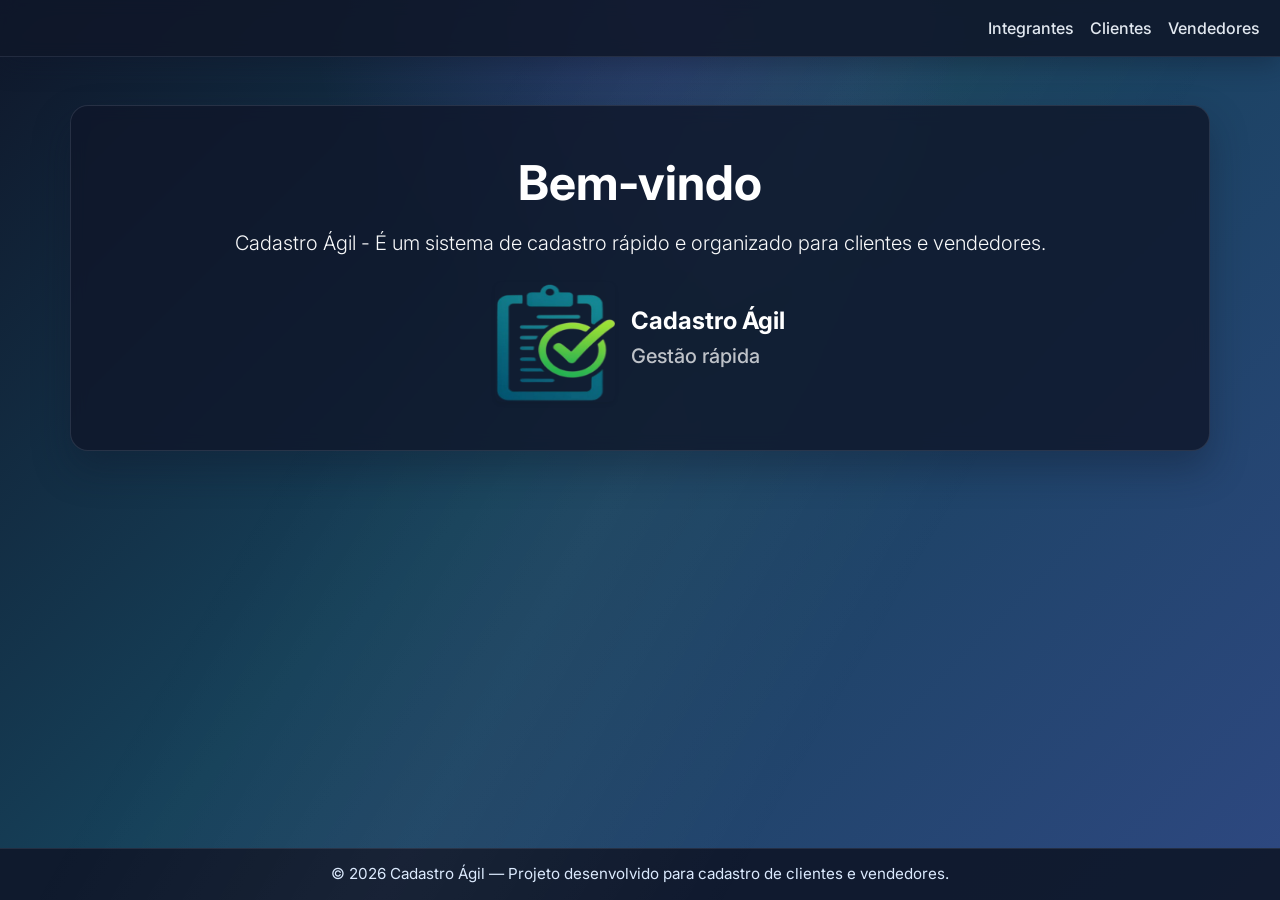
<file: index.html>
<!DOCTYPE html>
<html lang="pt-br">

<head>
    <meta charset="UTF-8">
    <title>Cadastro Ágil</title>
    <meta name="viewport" content="width=device-width, initial-scale=1.0">
    <link href="https://cdn.jsdelivr.net/npm/bootstrap@5.3.0/dist/css/bootstrap.min.css" rel="stylesheet">
    <link rel="stylesheet" href="css/style.css">
</head>

<body>
    <nav class="navbar navbar-expand-lg navbar-dark bg-dark">
        <div class="container-fluid">
            <!-- Botão hambúrguer (mobile) -->
            <button class="navbar-toggler" type="button" data-bs-toggle="collapse" data-bs-target="#menu">
                <span class="navbar-toggler-icon"></span>
            </button>
            <!-- Menu -->
            <div class="collapse navbar-collapse" id="menu">
                <ul class="navbar-nav ms-auto">
                    <li class="nav-item">
                        <a class="nav-link" href="integrantes.html">Integrantes</a>
                    </li>
                    <li class="nav-item">
                        <a class="nav-link" href="clientes.html">Clientes</a>
                    </li>
                    <li class="nav-item">
                        <a class="nav-link" href="vendedores.html">Vendedores</a>
                    </li>
                </ul>
            </div>
        </div>
    </nav>

    <main class="page-content">
        <div class="container mt-5 text-center">
            <div class="hero-box py-4">
            <h2 class="display-5 fw-bold mb-3">Bem-vindo</h2>
            <p class="lead text-light mb-3">Cadastro Ágil - É um sistema de cadastro rápido e organizado para clientes e vendedores.</p>
            <div class="d-flex align-items-center justify-content-center gap-3 mt-4">
                <img src="img/logo.png" alt="Logo do projeto" class="rounded shadow-sm" width="120" height="120">
                <div class="d-flex flex-column align-items-start text-start">
                    <span class="fw-bold text-white"><h4>Cadastro Ágil</h4></span>
                    <small class="text-light opacity-75"><h5>Gestão rápida</h5></small>
                </div>
            </div>
            </div>
        </div>
    </main>

    <footer class="site-footer">© 2026 Cadastro Ágil — Projeto desenvolvido para cadastro de clientes e vendedores.</footer>

    <script src="https://cdn.jsdelivr.net/npm/bootstrap@5.3.0/dist/js/bootstrap.bundle.min.js"></script>
</body>

</html>
</file>
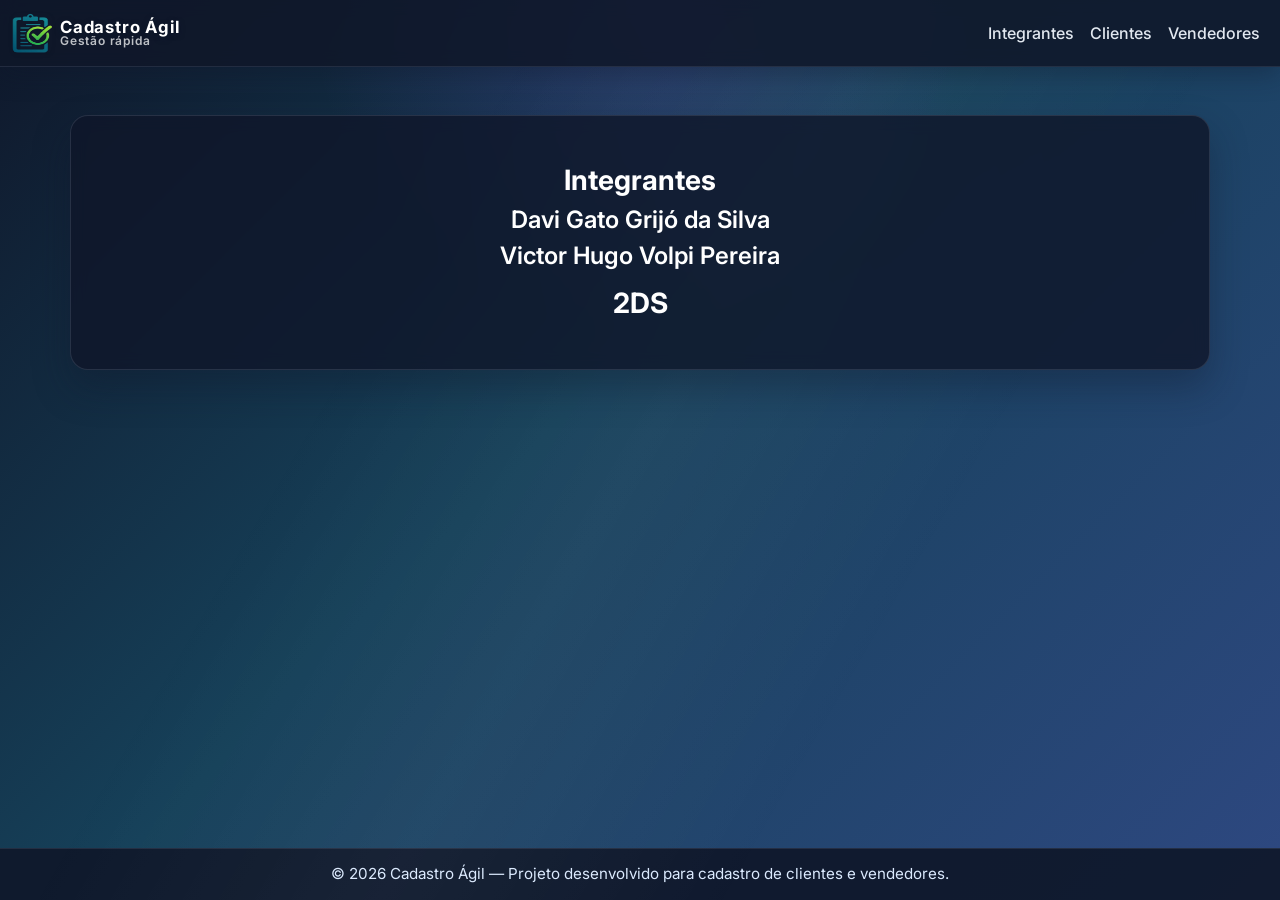
<file: integrantes.html>
<!DOCTYPE html>
<html lang="pt-br">

<head>
    <meta charset="UTF-8">
    <title>Integrantes</title>
    <meta name="viewport" content="width=device-width, initial-scale=1.0">
    <link href="https://cdn.jsdelivr.net/npm/bootstrap@5.3.0/dist/css/bootstrap.min.css" rel="stylesheet">
    <link rel="stylesheet" href="css/style.css">
</head>

<body>
    <nav class="navbar navbar-expand-lg navbar-dark bg-dark">
        <div class="container-fluid">
            <!-- Logo-->
            <a class="navbar-brand d-flex align-items-center gap-2 fw-semibold text-white" href="index.html">
                <img src="img/logo.png" alt="Logo" width="40" height="40" class="rounded shadow-sm">
                <span class="d-flex flex-column lh-1">
                    <span class="fw-bold text-white">Cadastro Ágil</span>
                    <small class="text-light opacity-75">Gestão rápida</small>
                </span>
            </a>
            <!-- Botão hambúrguer (mobile) -->
            <button class="navbar-toggler" type="button" data-bs-toggle="collapse" data-bs-target="#menu">
                <span class="navbar-toggler-icon"></span>
            </button>
            <!-- Menu -->
            <div class="collapse navbar-collapse" id="menu">
                <ul class="navbar-nav ms-auto">
                    <li class="nav-item">
                        <a class="nav-link" href="integrantes.html">Integrantes</a>
                    </li>
                    <li class="nav-item">
                        <a class="nav-link" href="clientes.html">Clientes</a>
                    </li>
                    <li class="nav-item">
                        <a class="nav-link" href="vendedores.html">Vendedores</a>
                    </li>
                </ul>
            </div>
        </div>
    </nav>

    <main class="page-content">
        <div class="container mt-5 text-center">
            <div class="hero-box py-4">
            <h3 class="mb-2">Integrantes</h3>
            <ul class="list-unstyled mb-3">
                <li><h4 class="fw-semibold mb-2">Davi Gato Grijó da Silva</h4></li>
                <li><h4 class="fw-semibold mb-0">Victor Hugo Volpi Pereira</h4></li>
            </ul>
            <h3 class="mb-0">2DS</h3>
            </div>
        </div>
    </main>

    <footer class="site-footer">© 2026 Cadastro Ágil — Projeto desenvolvido para cadastro de clientes e vendedores.</footer>

    <script src="https://cdn.jsdelivr.net/npm/bootstrap@5.3.0/dist/js/bootstrap.bundle.min.js"></script>
</body>

</html>
</file>
<file: css/style.css>
@import url('https://fonts.googleapis.com/css2?family=Inter:wght@400;500;600;700;800&display=swap');

:root {
  --bg-1: #0f172a;
  --bg-2: #16415a;
  --bg-3: #2e4881;
  --panel: rgba(15, 23, 42, 0.82);
  --panel-border: rgba(148, 163, 184, 0.18);
  --text: #eff6ff;
  --muted: #bfdbfe;
  --accent: #8b5cf6;
  --accent-2: #22d3ee;
}

* {
  box-sizing: border-box;
}

body {
  min-height: 100vh;
  margin: 0;
  display: flex;
  flex-direction: column;
  font-family: 'Inter', Arial, Helvetica, sans-serif;
  color: var(--text);
  background:
    radial-gradient(circle at top, rgba(139, 92, 246, 0.18), transparent 30%),
    linear-gradient(135deg, var(--bg-1) 0%, var(--bg-2) 45%, var(--bg-3) 100%);
}

body::before {
  content: "";
  position: fixed;
  inset: 0;
  background: linear-gradient(120deg, transparent 30%, rgba(255,255,255,0.04) 50%, transparent 70%);
  pointer-events: none;
}

.navbar {
  background: rgba(15, 23, 42, 0.88) !important;
  border-bottom: 1px solid rgba(148, 163, 184, 0.15);
  box-shadow: 0 8px 24px rgba(15, 23, 42, 0.35);
  backdrop-filter: blur(8px);
}

.navbar-brand {
  letter-spacing: 0.04em;
}

.navbar-brand .fw-bold {
  font-size: 1.05rem;
  text-shadow: 0 2px 6px rgba(15, 23, 42, 0.35);
}

.navbar-brand small {
  font-size: 0.75rem;
}

.page-content {
  flex: 1;
}

.site-footer {
  background: rgba(15, 23, 42, 0.92);
  border-top: 1px solid rgba(148, 163, 184, 0.15);
  color: #dbeafe;
  text-align: center;
  padding: 14px 16px;
  font-size: 0.95rem;
}

.nav-link {
  font-weight: 500;
  color: #e2e8f0 !important;
}

.container {
  background: var(--panel);
  border: 1px solid var(--panel-border);
  border-radius: 18px;
  box-shadow: 0 18px 36px rgba(15, 23, 42, 0.35);
  padding: 24px;
  backdrop-filter: blur(8px);
}

h2, h3, h4 {
  color: #ffffff;
  font-weight: 700;
}

h2 {
  font-size: 2rem;
}

h3 {
  margin-bottom: 0.8rem;
}

.cadastro-grid {
  display: grid;
  grid-template-columns: repeat(auto-fit, minmax(220px, 1fr));
  gap: 14px;
}

.field-box {
  display: flex;
  flex-direction: column;
  gap: 6px;
  color: var(--text);
  font-weight: 600;
}

.field-box span {
  font-size: 0.95rem;
  color: #dbeafe;
}

input.form-control,
select.form-control,
textarea.form-control {
  background: rgba(15, 23, 42, 0.72);
  color: var(--text);
  border: 1px solid rgba(148, 163, 184, 0.25);
  border-radius: 10px;
  box-shadow: inset 0 1px 2px rgba(0, 0, 0, 0.12);
}

input.form-control::placeholder {
  color: var(--muted);
}

input.form-control:focus,
select.form-control:focus,
textarea.form-control:focus {
  background: rgba(15, 23, 42, 0.92);
  border-color: #67e8f9;
  box-shadow: 0 0 0 0.2rem rgba(34, 211, 238, 0.22);
  color: #ffffff;
}

.btn {
  border-radius: 10px;
  font-weight: 600;
  transition: transform 0.15s ease, box-shadow 0.15s ease;
}


.btn-primary {
  background: linear-gradient(135deg, var(--accent), #6366f1);
  border: none;
  box-shadow: 0 10px 20px rgba(139, 92, 246, 0.25);
}

.btn-primary:hover {
  background: linear-gradient(135deg, #7c3aed, #8b5cf6);
}

.btn-secondary {
  background: rgba(30, 41, 59, 0.92);
  color: #eff6ff;
  border: 1px solid rgba(148, 163, 184, 0.25);
}

.table {
  color: var(--text);
  border-radius: 12px;
  overflow: hidden;
}

#lista th,
#lista td {
  text-align: center;
  vertical-align: middle;
  border-color: rgba(148, 163, 184, 0.16);
}

#lista tr:first-child th {
  background: rgba(30, 41, 59, 0.95);
  color: #eff6ff;
  font-weight: 700;
}

.table-bordered {
  border-color: rgba(148, 163, 184, 0.18);
}


small#status {
  color: var(--muted) !important;
}
</file>
